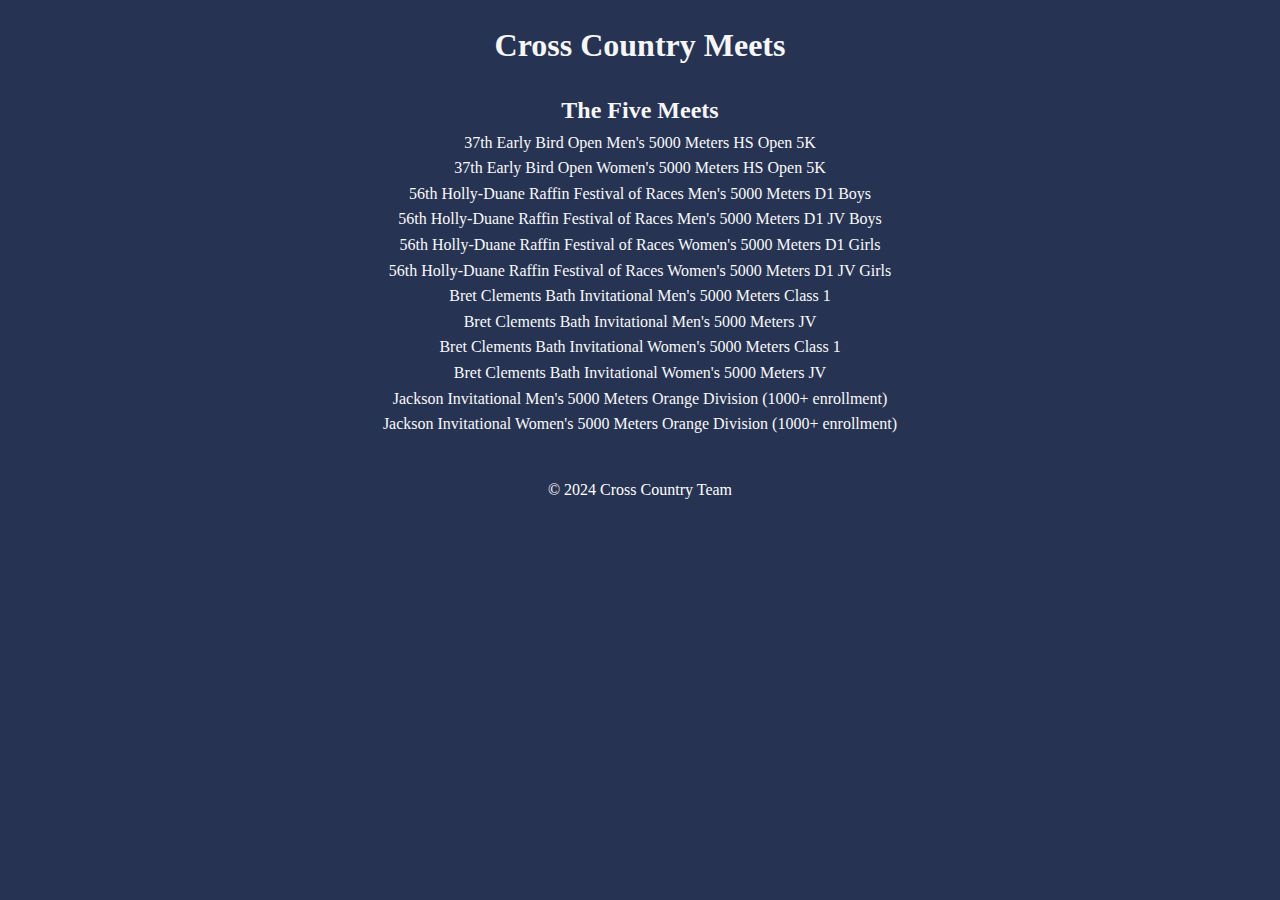
<file: meets/index.html>
<!DOCTYPE html>
<html lang="en">
<head>
   <meta charset="UTF-8">
   <meta name="viewport" content="width=device-width, initial-scale=1.0">
   <title>Cross Country Meets</title>
   <link rel="stylesheet" href="css/style.css">
</head>
<body>
   <header>
      <h1>Cross Country Meets</h1>
   </header>
   
   <main>
      <section class="meet-links">
         <h2>The Five Meets</h2>
         <ul>
            <li><a href="http://127.0.0.1:5500/meets/37th_Early_Bird_Open_Mens_5000_Meters_HS_Open_5K_24.html" target="_blank">37th Early Bird Open Men's 5000 Meters HS Open 5K</a></li>
            <li><a href="http://127.0.0.1:5500/meets/37th_Early_Bird_Open_Womens_5000_Meters_HS_Open_5K_24.html" target="_blank">37th Early Bird Open Women's 5000 Meters HS Open 5K</a></li>
            <li><a href="http://127.0.0.1:5500/meets/56th_Holly-Duane_Raffin_Festival_of_Races_Mens_5000_Meters_D1_Boys_24.html" target="_blank">56th Holly-Duane Raffin Festival of Races Men's 5000 Meters D1 Boys</a></li>
            <li><a href="http://127.0.0.1:5500/meets/56th_Holly-Duane_Raffin_Festival_of_Races_Mens_5000_Meters_D1_JV_Boys_24.html" target="_blank">56th Holly-Duane Raffin Festival of Races Men's 5000 Meters D1 JV Boys</a></li>
            <li><a href="http://127.0.0.1:5500/meets/56th_Holly-Duane_Raffin_Festival_of_Races_Womens_5000_Meters_D1_Girls_24.html" target="_blank">56th Holly-Duane Raffin Festival of Races Women's 5000 Meters D1 Girls</a></li>
            <li><a href="http://127.0.0.1:5500/meets/56th_Holly-Duane_Raffin_Festival_of_Races_Womens_5000_Meters_D1_JV_Girls_24.html" target="_blank">56th Holly-Duane Raffin Festival of Races Women's 5000 Meters D1 JV Girls</a></li>
            <li><a href="http://127.0.0.1:5500/meets/Bret_Clements_Bath_Invitational_Mens_5000_Meters_Class_1_24.html" target="_blank">Bret Clements Bath Invitational Men's 5000 Meters Class 1</a></li>
            <li><a href="http://127.0.0.1:5500/meets/Bret_Clements_Bath_Invitational_Mens_5000_Meters_J.V._24.html" target="_blank">Bret Clements Bath Invitational Men's 5000 Meters JV</a></li>
            <li><a href="http://127.0.0.1:5500/meets/Bret_Clements_Bath_Invitational_Womens_5000_Meters_Class_1_24.html" target="_blank">Bret Clements Bath Invitational Women's 5000 Meters Class 1</a></li>
            <li><a href="http://127.0.0.1:5500/meets/Bret_Clements_Bath_Invitational_Womens_5000_Meters_J.V._24.html" target="_blank">Bret Clements Bath Invitational Women's 5000 Meters JV</a></li>
            <li><a href="http://127.0.0.1:5500/meets/Jackson_Invitational_Mens_5000_Meters_Orange_Division_(1000_+_enrolment)_24.html" target="_blank">Jackson Invitational Men's 5000 Meters Orange Division (1000+ enrollment)</a></li>
            <li><a href="http://127.0.0.1:5500/meets/Jackson_Invitational_Womens_5000_Meters_Orange_Division_(1000_+_enrolment)_24.html" target="_blank">Jackson Invitational Women's 5000 Meters Orange Division (1000+ enrollment)</a></li>
         </ul>
      </section>
   </main>

   <footer>
      <p>&copy; 2024 Cross Country Team</p>
   </footer>
</body>
</html>
</file>
<file: meets/css/style.css>
/* Reset styles for consistent rendering across browsers */
* {
    margin: 0;
    padding: 0;
    box-sizing: border-box;
}

/* Body styling */
body {
    font-family: 'Uncutsans, sans-serif';
    color: #f6f6f6;
    line-height: 1.6;
    background-color: #273353;
    padding: 20px;
    text-align: center;
}

/* Animation for nav */
nav {
    background-color: #273353;
    padding: 10px 0;
    border-radius: 3%;
    animation: slideDown 1s ease-in-out;
}

@keyframes slideDown {
    from {
        transform: translateY(-100px);
        opacity: 0;
    }
    to {
        transform: translateY(0);
        opacity: 1;
    }
}

/* Nav items */
nav ul {
    display: flex;
    list-style: none;
    gap: 20px;
    justify-content: center;
}

nav a {
    color: white;
    font-size: large;
    text-decoration: none;
    padding: 10px 15px;
    transition: background-color 0.3s ease;
}

nav a:hover {
    background-color: #7AB2D3;
    border-radius: 5px;
}

/* Responsive design for nav */
@media (max-width: 768px) {
    nav ul {
        flex-direction: column;
        align-items: center;
    }
}

/* Header styling */
header h1 a {
    font-size: 2.5rem;
    font-family: 'Uncutsans, sans-serif';
    color: #2088c5;
    text-align: center;
}

header h2 {
    font-size: 1.5rem;
    color: white;
    margin-top: 10px;
    text-align: center;
}

/* Responsive header */
@media (max-width: 768px) {
    header h1 {
        font-size: 1.8rem;
    }
    header h2 {
        font-size: 1.2rem;
    }
}

/* Link styling */
a {
    color: #f9fafa;
    text-decoration: none;
    transition: color 0.3s ease;
}

a:hover {
    color: #FF6347;
    text-decoration: underline;
}

a:visited {
    color: #94c0d8;
}

/* Main content */
main {
    max-width: 1200px;
    margin: 0 auto;
    padding: 20px;
}

li {
    list-style-type: none;
}

/* Table styling */
.table-wrapper {
    overflow-x: auto;
    margin-bottom: 40px;
}

table {
    width: 100%;
    border-collapse: collapse;
    background-color: #4A628A;
    box-shadow: 0 4px 8px rgba(59, 48, 48, 0.1);
}

th, td {
    padding: 15px;
    text-align: left;
    border-bottom: 1px solid #f6f6f6;
    backdrop-filter: blur(4px);
}

th {
    position: sticky;
    top: 0;
    background-color: rgba(50, 57, 98, 0.3);
    color: #fcfafa;
}

tr:nth-child(even) {
    background-color: rgba(255, 255, 255, 0.1);
}

@media (prefers-reduced-motion: no-preference) {
    tr:hover {
        background-color: rgba(255, 255, 255, 0.2);
        transition: background-color 0.3s ease;
    }
}

/* Athlete card styling */
.athlete {
    display: inline-grid;
    background-color: rgba(255, 255, 255, 0.1);
    gap: 60px;
    margin-bottom: 20px;
    padding: 12px;
    min-width: 180px;
    border-radius: 12px;
    box-shadow: 0 4px 4px rgba(209, 209, 209, 0.3);
    transition: transform 0.3s ease, box-shadow 0.3s ease;
}

.athlete:hover {
    transform: translateY(-5px);
    box-shadow: 0 6px 16px rgba(209, 209, 209, 0.4);
}

.athlete img {
    object-fit: cover;
    border-radius: 16px;
    width: 150px;
    height: 150px;
}

.athlete dl {
    display: grid;
    grid-template-columns: 1fr 1fr;
    grid-template-rows: repeat(3, auto);
    row-gap: 10px;
    width: 50%;
}

.athlete dt {
    font-weight: bold;
    color: rgba(252, 252, 252, 0.8);
}

.athlete dd {
    margin-left: 0;
    color: #ffffff;
    line-height: 1.5;
}

/* Athlete hover animation */
.athlete {
    transition: transform 0.4s ease, box-shadow 0.4s ease;
}

.athlete:hover {
    transform: scale(1.05);
    box-shadow: 0 8px 16px rgba(209, 209, 209, 0.6);
}

/* Gallery styling */
#gallery {
    margin: 20px 0;
    text-align: center;
}

#gallery img {
    width: 200px;
    margin: 10px;
    border-radius: 8px;
    transition: transform 0.3s ease, box-shadow 0.3s ease;
}

#gallery img:hover {
    transform: scale(1.05);
    box-shadow: 0 5px 15px rgba(0, 0, 0, 0.3);
}

@media (max-width: 768px) {
    #gallery img {
        width: 150px;
        margin: 5px;
    }
}

/* Footer styling */
footer {
    background-color: #273353;
    color: white;
    padding: 20px;
    text-align: center;
}

/* Minimum width for mobile */
@media (max-width: 680px) {
    /* Add specific styles for mobile devices here */
}

/* Smooth transition for row hover */
tr {
    transition: background-color 0.3s ease-in-out;
}

tr:hover {
    background-color: rgba(255, 255, 255, 0.2);
}
.content {
    opacity: 0; /* Initially hidden */
    transform: translateY(30px); /* Slightly moved down */
    animation: fadeInUp 1s ease-in-out 0.5s forwards; /* 0.5s delay */
}
.fade-in {
    opacity: 0;
    animation: fadeInEffect 1s ease-in forwards;
}

@keyframes fadeInEffect {
    from {
        opacity: 0;
    }
    to {
        opacity: 1;
    }
}
@keyframes fadeInUp {
    from {
        opacity: 0;
        transform: translateY(30px); /* Start slightly lower */
    }
    to {
        opacity: 1;
        transform: translateY(0); /* Move to natural position */
    }
}
@media (perefers-reduced-motion){
    @keyframes slideDown {
        from {
            transform: translateY(-100px);
            opacity: 0;
        }
        to {
            transform: translateY(0);
            opacity: 0;
        }
    }
}
/* .animation:call as i would like  */
</file>
